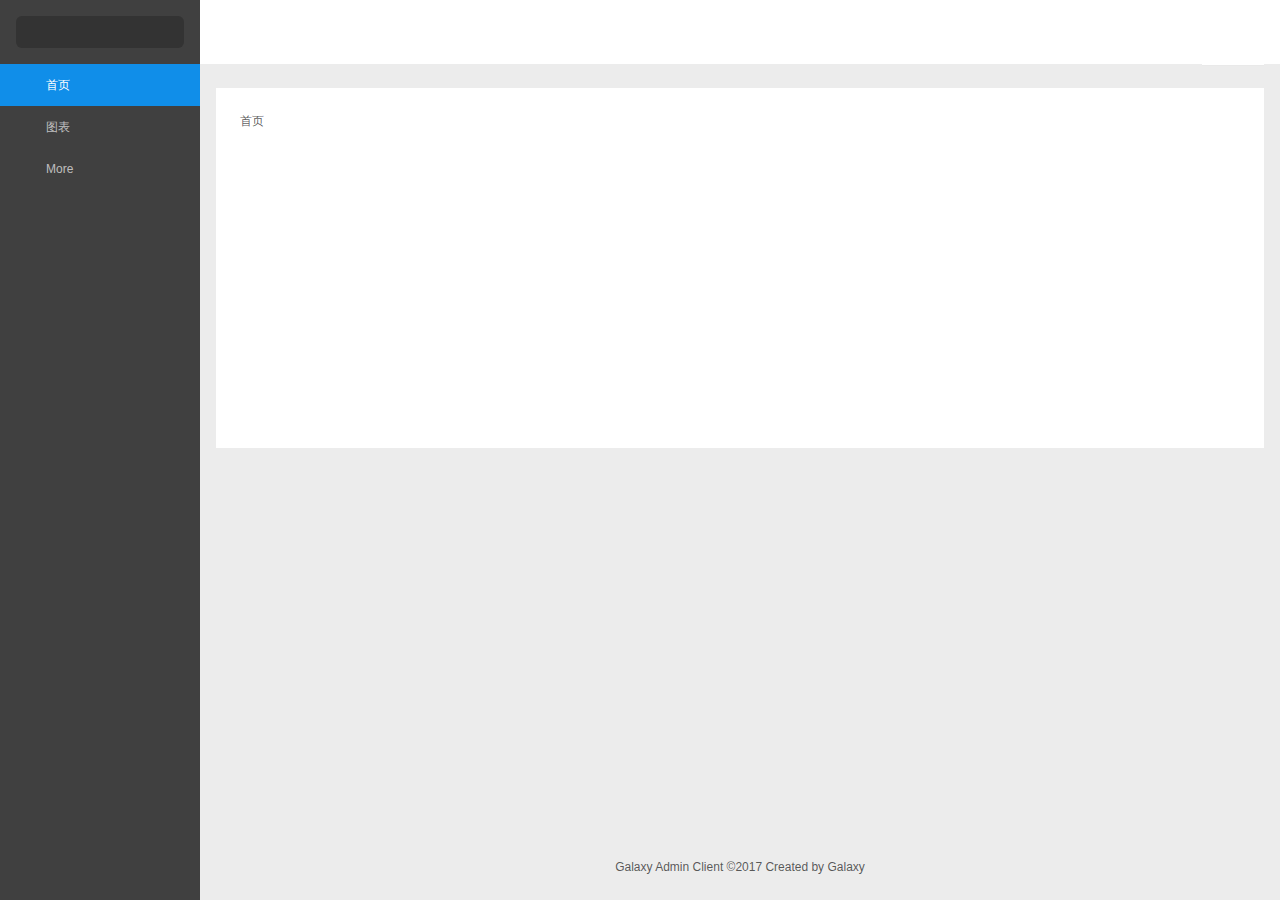
<file: index.html>
<!doctype html><html lang="zh-Hans" class="default"><head><meta name="renderer" content="webkit"><meta charset="utf-8"><title>Galaxy</title><meta name="description" content="Galaxy"><meta name="author" content="galaxy"><meta name="version" content="49d6f2c"><meta name="commithash" content="49d6f2c7e99f6d93b3261085350edd5ce0ff7ddb"><meta http-equiv="x-ua-compatible" content="ie=edge,chrome=1"><meta name="viewport" content="user-scalable=no,width=device-width,height=device-height,initial-scale=1,minimum-scale=1,maximum-scale=1"><meta name="robots" content="noindex, nofollow, noodp, noarchive, nosnippet, noimageindex, noydir, nocache"><meta name="referrer" content="origin"><link href="/stylesheets/vendor-7bde6053db03e2485cef3bc93e230d79.css" rel="stylesheet"><link href="/stylesheets/app-b8eb7f2aad02fd4ee8af3db9ab58d807.css" rel="stylesheet"></head><body><div id="app"></div><script type="text/javascript" src="/vendor-b2a9b2b0b42c1e21bdba.js"></script><script type="text/javascript" src="/app-1eaf04ae0177dfc22af0.js"></script></body></html>
</file>
<file: stylesheets/app-b8eb7f2aad02fd4ee8af3db9ab58d807.css>
body{background:#f0f0f0}.login-form{max-width:400px;margin-left:auto;margin-right:auto;padding:50px;background:#fff}.login-form-forgot{float:right}.login-form-button{width:100%}.login-container{padding-top:70px}.login-header{margin-bottom:20px}._1h82B6vsI3aIrnGnuWihRr{font-size:18px;line-height:64px;padding:0 16px;cursor:pointer;transition:color .3s}._1h82B6vsI3aIrnGnuWihRr:hover{color:#108ee9}._3fZCFH3CrTUU-4tcKgLJMn{height:32px;background:#333;border-radius:6px;margin:16px}._1fQRTU4G15_O2wfjDzwfNO{padding-right:16px}._1fQRTU4G15_O2wfjDzwfNO,._1mZdTQnS61JI1tlq_FIwZ1{float:right;line-height:64px}
</file>
